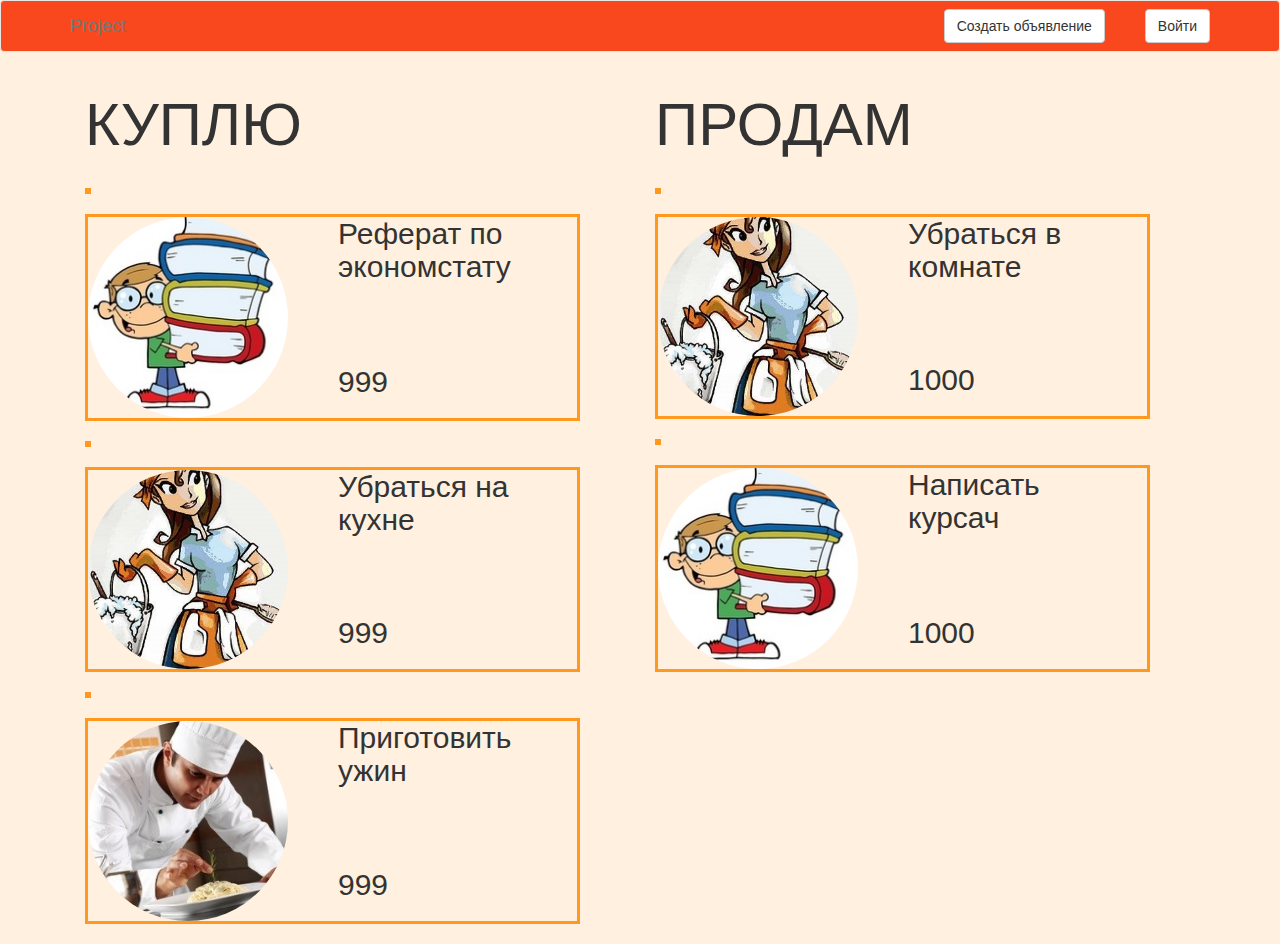
<file: src/main/webapp/WEB-INF/index.html>
<!DOCTYPE html PUBLIC "-//W3C//DTD XHTML 1.0 Strict//EN"
"http://www.w3.org/TR/xhtml1/DTD/xhtml1-strict.dtd">
<html lang="en">

<head>

    <meta charset="utf-8">
    <meta name="viewport" content="user-scalable=no, initial-scale=1, maximum-scale=1, minimum-scale=1, width=320, height=device-height, target-densitydpi=medium-dpi" />


    <title>Project</title>

    <!-- Bootstrap Core CSS - Uses Bootswatch Flatly Theme: http://bootswatch.com/flatly/ -->
    <link href="../resources/css/bootstrap.min.css" rel="stylesheet">

    <!-- Custom CSS -->
    <link href="../resources/css/project.css" rel="stylesheet">

    <link rel="shortcut icon" href="img/favicon.ico" >


<!-- Add jQuery library -->


<script type="text/javascript" src="../resources/fancybox/lib/jquery-1.10.1.min.js"></script>
<!--<script type="text/javascript" src="https://vk.com/js/api/openapi.js?116"></script>-->

<!--
<script type="text/javascript">
  VK.init({apiId: 4773764});
</script>

-->

</head>

<body id="page-top" class="index">

    <!-- Navigation -->
    <nav class="navbar navbar-default">
        <div class="container container2">
            <!-- Brand and toggle get grouped for better mobile display -->
            <div class="navbar-header page-scroll">
                <button type="button" class="navbar-toggle" data-toggle="collapse" data-target="#bs-example-navbar-collapse-1">
                    <span class="sr-only">Toggle navigation</span>
                    <span class="icon-bar"></span>
                    <span class="icon-bar"></span>
                    <span class="icon-bar"></span>
                </button>
                <a class="navbar-brand" href="index.html">Project</a>
            </div>

            <!-- Collect the nav links, forms, and other content for toggling -->
            <div class="collapse navbar-collapse" id="bs-example-navbar-collapse-1">
                <ul class="nav navbar-nav navbar-right">
                    <li class="page-scroll">
                        <button class="various btn btn-default navbar-btn" href="#new" role="button">Создать объявление</button>
                    </li>
                    <li><button class="various btn btn-default navbar-btn" href="#vk_auth" role="button">Войти</button></li>
                </ul>
            </div>
            <!-- /.navbar-collapse -->
        </div>
        <!-- /.container-fluid -->
    </nav>

<div class="hide">
<div id="vk_auth"></div>
<!--
<script type="text/javascript">
VK.Widgets.Auth("vk_auth", {width: "400px", onAuth: function(data) {
 alert('user '+data['uid']+' authorized');
} });
</script>
-->
</div>
<div class="container">
    <div class="items" >
        <div class="buy col-md-6">
        <h1>КУПЛЮ</h1>
        </div>
        <div class="sell col-md-6">
        <h1>ПРОДАМ</h1>
        </div>
    </div>
</div>

<!-- <div class="hide" >
    <div id="new"></div>
</div> -->

<div class="clicked"></div>

<form class="hide">
    <div id="new">
    <div class="form-group">
        <div class="dropdown">
          <button class="btn btn-default btn-block dropdown-toggle" type="button" id="dropdownMenu1" data-toggle="dropdown" aria-expanded="true">
            Тип работы
            <span class="caret"></span>
          </button>
          <ul class="dropdown-menu" role="menu" aria-labelledby="dropdownMenu1">
            <li role="presentation"><a role="menuitem" tabindex="-1" href="#"><img src="img/homework.jpg"> Домашняя работа</a></li>
            <li role="presentation"><a role="menuitem" tabindex="-1" href="#"><img src="img/cleaning.jpg">Уборка</a></li>
            <li role="presentation"><a role="menuitem" tabindex="-1" href="#"><img src="img/food.jpg">Еда</a></li>
            <li role="presentation"><a role="menuitem" tabindex="-1" href="#"><img src="img/homework.jpg">Другое</a></li>
          </ul>
        </div>  
  <div class="form-group">
    <input class="form-control input-lg" type="text" placeholder='Название. Например "Сделать домашку по матану"'>
  </div>
  <div class="form-group">
    <input class="form-control input-lg" type="text" placeholder="Описание">
  </div>
  <div class="form-group">
    <input class="form-control input-lg" type="text" placeholder="Цена">
  </div>
  <button type="submit" class="btn btn-default btn-block">Опубликовать</button>
  </div>
    </div>
</form>

<!--<script type="text/javascript" src="http://ajax.googleapis.com/ajax/libs/jquery/1.11.2/jquery.min.js"></script>-->



<script src="../resources/js/bootstrap.min.js"></script>

<script src="../resources/js/project.js"></script>

<!-- Add fancyBox -->
<link rel="stylesheet" href="../resources/fancybox/source/jquery.fancybox.css" type="text/css" media="screen" />

<script type="text/javascript" src="../resources/fancybox/source/jquery.fancybox.pack.js"></script>

<link rel="stylesheet" href="../resources/fancybox/source/helpers/jquery.fancybox-thumbs.css" type="text/css" media="screen" />
<script type="text/javascript" src="../resources/fancybox/source/helpers/jquery.fancybox-thumbs.js"></script>

<script type="text/javascript">
    makelist();
</script>

</body>

</html>
</file>
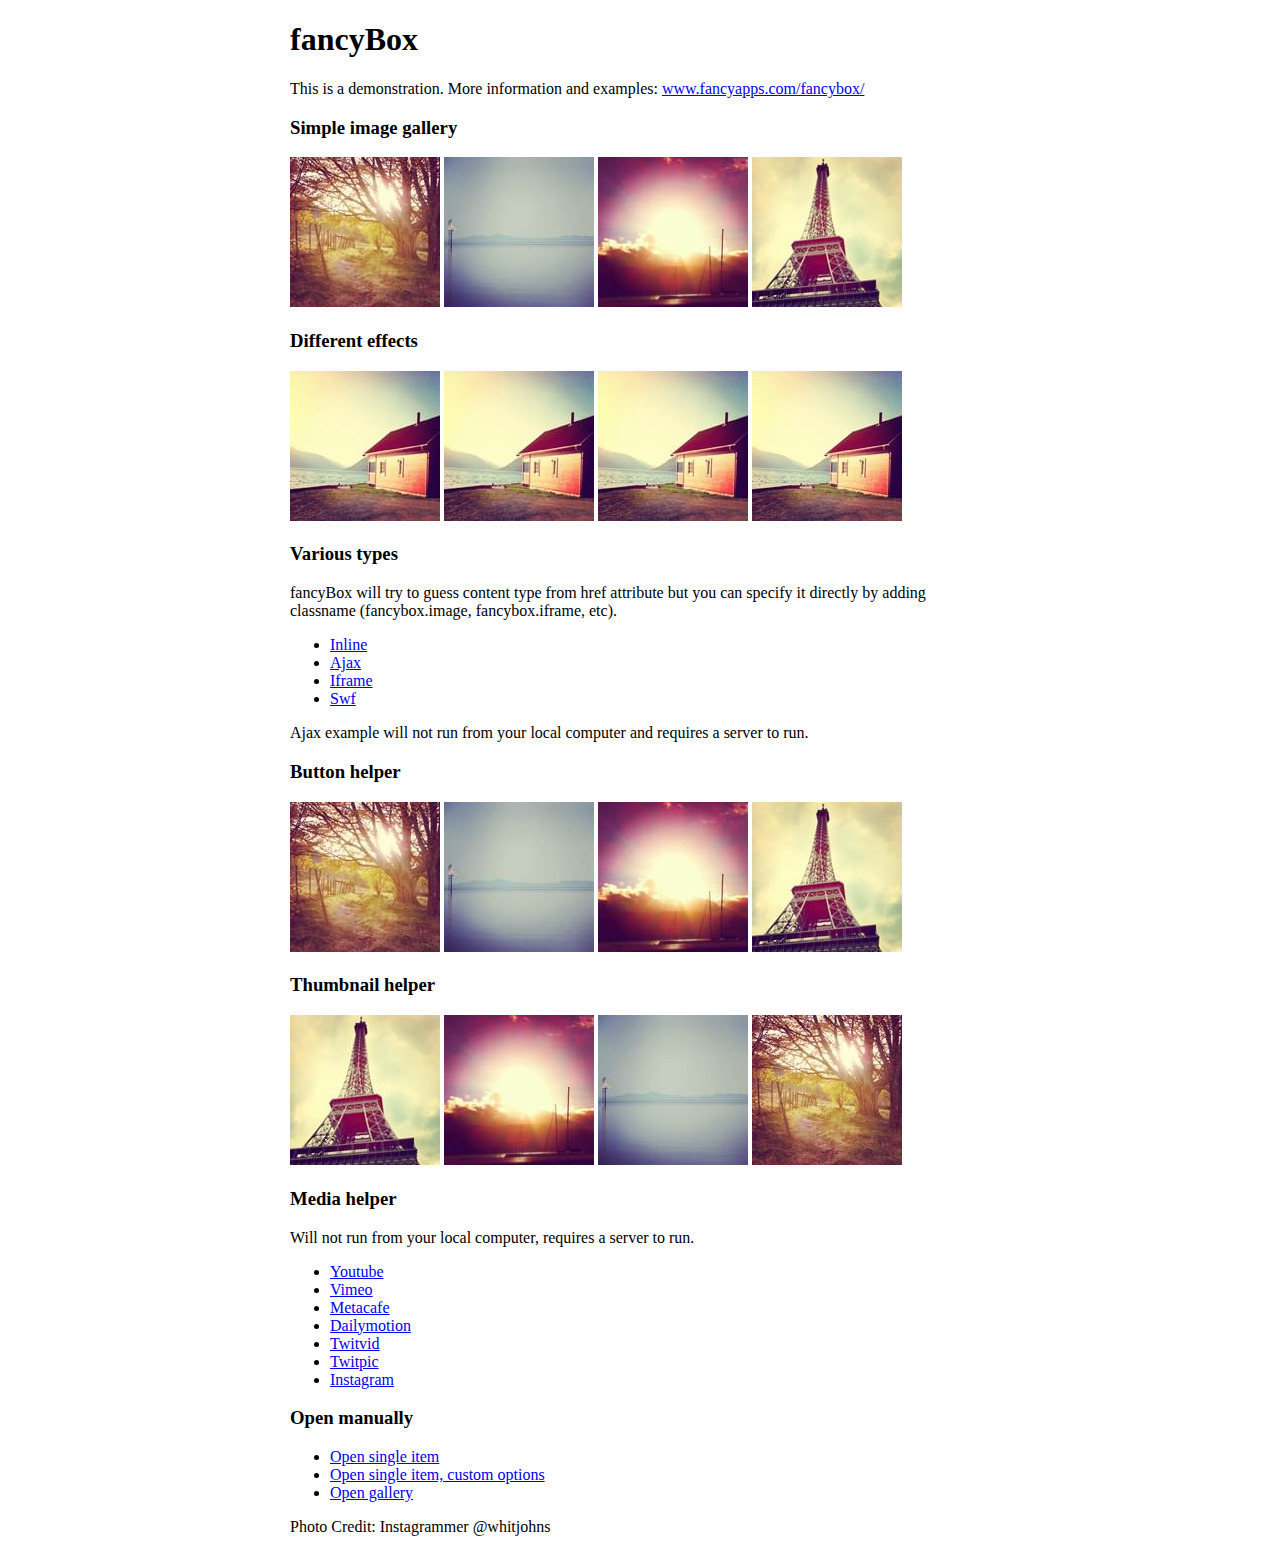
<file: src/main/webapp/resources/fancybox/demo/index.html>
<!DOCTYPE html>
<html>
<head>
	<title>fancyBox - Fancy jQuery Lightbox Alternative | Demonstration</title>
	<meta http-equiv="Content-Type" content="text/html; charset=UTF-8" />

	<!-- Add jQuery library -->
	<script type="text/javascript" src="../lib/jquery-1.10.1.min.js"></script>

	<!-- Add mousewheel plugin (this is optional) -->
	<script type="text/javascript" src="../lib/jquery.mousewheel-3.0.6.pack.js"></script>

	<!-- Add fancyBox main JS and CSS files -->
	<script type="text/javascript" src="../source/jquery.fancybox.js?v=2.1.5"></script>
	<link rel="stylesheet" type="text/css" href="../source/jquery.fancybox.css?v=2.1.5" media="screen" />

	<!-- Add Button helper (this is optional) -->
	<link rel="stylesheet" type="text/css" href="../source/helpers/jquery.fancybox-buttons.css?v=1.0.5" />
	<script type="text/javascript" src="../source/helpers/jquery.fancybox-buttons.js?v=1.0.5"></script>

	<!-- Add Thumbnail helper (this is optional) -->
	<link rel="stylesheet" type="text/css" href="../source/helpers/jquery.fancybox-thumbs.css?v=1.0.7" />
	<script type="text/javascript" src="../source/helpers/jquery.fancybox-thumbs.js?v=1.0.7"></script>

	<!-- Add Media helper (this is optional) -->
	<script type="text/javascript" src="../source/helpers/jquery.fancybox-media.js?v=1.0.6"></script>

	<script type="text/javascript">
		$(document).ready(function() {
			/*
			 *  Simple image gallery. Uses default settings
			 */

			$('.fancybox').fancybox();

			/*
			 *  Different effects
			 */

			// Change title type, overlay closing speed
			$(".fancybox-effects-a").fancybox({
				helpers: {
					title : {
						type : 'outside'
					},
					overlay : {
						speedOut : 0
					}
				}
			});

			// Disable opening and closing animations, change title type
			$(".fancybox-effects-b").fancybox({
				openEffect  : 'none',
				closeEffect	: 'none',

				helpers : {
					title : {
						type : 'over'
					}
				}
			});

			// Set custom style, close if clicked, change title type and overlay color
			$(".fancybox-effects-c").fancybox({
				wrapCSS    : 'fancybox-custom',
				closeClick : true,

				openEffect : 'none',

				helpers : {
					title : {
						type : 'inside'
					},
					overlay : {
						css : {
							'background' : 'rgba(238,238,238,0.85)'
						}
					}
				}
			});

			// Remove padding, set opening and closing animations, close if clicked and disable overlay
			$(".fancybox-effects-d").fancybox({
				padding: 0,

				openEffect : 'elastic',
				openSpeed  : 150,

				closeEffect : 'elastic',
				closeSpeed  : 150,

				closeClick : true,

				helpers : {
					overlay : null
				}
			});

			/*
			 *  Button helper. Disable animations, hide close button, change title type and content
			 */

			$('.fancybox-buttons').fancybox({
				openEffect  : 'none',
				closeEffect : 'none',

				prevEffect : 'none',
				nextEffect : 'none',

				closeBtn  : false,

				helpers : {
					title : {
						type : 'inside'
					},
					buttons	: {}
				},

				afterLoad : function() {
					this.title = 'Image ' + (this.index + 1) + ' of ' + this.group.length + (this.title ? ' - ' + this.title : '');
				}
			});


			/*
			 *  Thumbnail helper. Disable animations, hide close button, arrows and slide to next gallery item if clicked
			 */

			$('.fancybox-thumbs').fancybox({
				prevEffect : 'none',
				nextEffect : 'none',

				closeBtn  : false,
				arrows    : false,
				nextClick : true,

				helpers : {
					thumbs : {
						width  : 50,
						height : 50
					}
				}
			});

			/*
			 *  Media helper. Group items, disable animations, hide arrows, enable media and button helpers.
			*/
			$('.fancybox-media')
				.attr('rel', 'media-gallery')
				.fancybox({
					openEffect : 'none',
					closeEffect : 'none',
					prevEffect : 'none',
					nextEffect : 'none',

					arrows : false,
					helpers : {
						media : {},
						buttons : {}
					}
				});

			/*
			 *  Open manually
			 */

			$("#fancybox-manual-a").click(function() {
				$.fancybox.open('1_b.jpg');
			});

			$("#fancybox-manual-b").click(function() {
				$.fancybox.open({
					href : 'iframe.html',
					type : 'iframe',
					padding : 5
				});
			});

			$("#fancybox-manual-c").click(function() {
				$.fancybox.open([
					{
						href : '1_b.jpg',
						title : 'My title'
					}, {
						href : '2_b.jpg',
						title : '2nd title'
					}, {
						href : '3_b.jpg'
					}
				], {
					helpers : {
						thumbs : {
							width: 75,
							height: 50
						}
					}
				});
			});


		});
	</script>
	<style type="text/css">
		.fancybox-custom .fancybox-skin {
			box-shadow: 0 0 50px #222;
		}

		body {
			max-width: 700px;
			margin: 0 auto;
		}
	</style>
</head>
<body>
	<h1>fancyBox</h1>

	<p>This is a demonstration. More information and examples: <a href="http://fancyapps.com/fancybox/">www.fancyapps.com/fancybox/</a></p>

	<h3>Simple image gallery</h3>
	<p>
		<a class="fancybox" href="1_b.jpg" data-fancybox-group="gallery" title="Lorem ipsum dolor sit amet"><img src="1_s.jpg" alt="" /></a>

		<a class="fancybox" href="2_b.jpg" data-fancybox-group="gallery" title="Etiam quis mi eu elit temp"><img src="2_s.jpg" alt="" /></a>

		<a class="fancybox" href="3_b.jpg" data-fancybox-group="gallery" title="Cras neque mi, semper leon"><img src="3_s.jpg" alt="" /></a>

		<a class="fancybox" href="4_b.jpg" data-fancybox-group="gallery" title="Sed vel sapien vel sem uno"><img src="4_s.jpg" alt="" /></a>
	</p>

	<h3>Different effects</h3>
	<p>
		<a class="fancybox-effects-a" href="5_b.jpg" title="Lorem ipsum dolor sit amet, consectetur adipiscing elit"><img src="5_s.jpg" alt="" /></a>

		<a class="fancybox-effects-b" href="5_b.jpg" title="Lorem ipsum dolor sit amet, consectetur adipiscing elit"><img src="5_s.jpg" alt="" /></a>

		<a class="fancybox-effects-c" href="5_b.jpg" title="Lorem ipsum dolor sit amet, consectetur adipiscing elit"><img src="5_s.jpg" alt="" /></a>

		<a class="fancybox-effects-d" href="5_b.jpg" title="Lorem ipsum dolor sit amet, consectetur adipiscing elit"><img src="5_s.jpg" alt="" /></a>
	</p>

	<h3>Various types</h3>
	<p>
		fancyBox will try to guess content type from href attribute but you can specify it directly by adding classname (fancybox.image, fancybox.iframe, etc).
	</p>
	<ul>
		<li><a class="fancybox" href="#inline1" title="Lorem ipsum dolor sit amet">Inline</a></li>
		<li><a class="fancybox fancybox.ajax" href="ajax.txt">Ajax</a></li>
		<li><a class="fancybox fancybox.iframe" href="iframe.html">Iframe</a></li>
		<li><a class="fancybox" href="http://www.adobe.com/jp/events/cs3_web_edition_tour/swfs/perform.swf">Swf</a></li>
	</ul>

	<div id="inline1" style="width:400px;display: none;">
		<h3>Etiam quis mi eu elit</h3>
		<p>
			Lorem ipsum dolor sit amet, consectetur adipiscing elit. Etiam quis mi eu elit tempor facilisis id et neque. Nulla sit amet sem sapien. Vestibulum imperdiet porta ante ac ornare. Nulla et lorem eu nibh adipiscing ultricies nec at lacus. Cras laoreet ultricies sem, at blandit mi eleifend aliquam. Nunc enim ipsum, vehicula non pretium varius, cursus ac tortor. Vivamus fringilla congue laoreet. Quisque ultrices sodales orci, quis rhoncus justo auctor in. Phasellus dui eros, bibendum eu feugiat ornare, faucibus eu mi. Nunc aliquet tempus sem, id aliquam diam varius ac. Maecenas nisl nunc, molestie vitae eleifend vel, iaculis sed magna. Aenean tempus lacus vitae orci posuere porttitor eget non felis. Donec lectus elit, aliquam nec eleifend sit amet, vestibulum sed nunc.
		</p>
	</div>

	<p>
		Ajax example will not run from your local computer and requires a server to run.
	</p>

	<h3>Button helper</h3>
	<p>
		<a class="fancybox-buttons" data-fancybox-group="button" href="1_b.jpg"><img src="1_s.jpg" alt="" /></a>

		<a class="fancybox-buttons" data-fancybox-group="button" href="2_b.jpg"><img src="2_s.jpg" alt="" /></a>

		<a class="fancybox-buttons" data-fancybox-group="button" href="3_b.jpg"><img src="3_s.jpg" alt="" /></a>

		<a class="fancybox-buttons" data-fancybox-group="button" href="4_b.jpg"><img src="4_s.jpg" alt="" /></a>
	</p>

	<h3>Thumbnail helper</h3>
	<p>
		<a class="fancybox-thumbs" data-fancybox-group="thumb" href="4_b.jpg"><img src="4_s.jpg" alt="" /></a>

		<a class="fancybox-thumbs" data-fancybox-group="thumb" href="3_b.jpg"><img src="3_s.jpg" alt="" /></a>

		<a class="fancybox-thumbs" data-fancybox-group="thumb" href="2_b.jpg"><img src="2_s.jpg" alt="" /></a>

		<a class="fancybox-thumbs" data-fancybox-group="thumb" href="1_b.jpg"><img src="1_s.jpg" alt="" /></a>
	</p>

	<h3>Media helper</h3>
	<p>
		Will not run from your local computer, requires a server to run.
	</p>

	<ul>
		<li><a class="fancybox-media" href="http://www.youtube.com/watch?v=opj24KnzrWo">Youtube</a></li>
		<li><a class="fancybox-media" href="http://vimeo.com/47480346">Vimeo</a></li>
		<li><a class="fancybox-media" href="http://www.metacafe.com/watch/7635964/">Metacafe</a></li>
		<li><a class="fancybox-media" href="http://www.dailymotion.com/video/xoeylt_electric-guest-this-head-i-hold_music">Dailymotion</a></li>
		<li><a class="fancybox-media" href="http://twitvid.com/QY7MD">Twitvid</a></li>
		<li><a class="fancybox-media" href="http://twitpic.com/7p93st">Twitpic</a></li>
		<li><a class="fancybox-media" href="http://instagr.am/p/IejkuUGxQn">Instagram</a></li>
	</ul>

	<h3>Open manually</h3>
	<ul>
		<li><a id="fancybox-manual-a" href="javascript:;">Open single item</a></li>
		<li><a id="fancybox-manual-b" href="javascript:;">Open single item, custom options</a></li>
		<li><a id="fancybox-manual-c" href="javascript:;">Open gallery</a></li>
	</ul>

	<p>
		Photo Credit: Instagrammer @whitjohns
	</p>
</body>
</html>
</file>
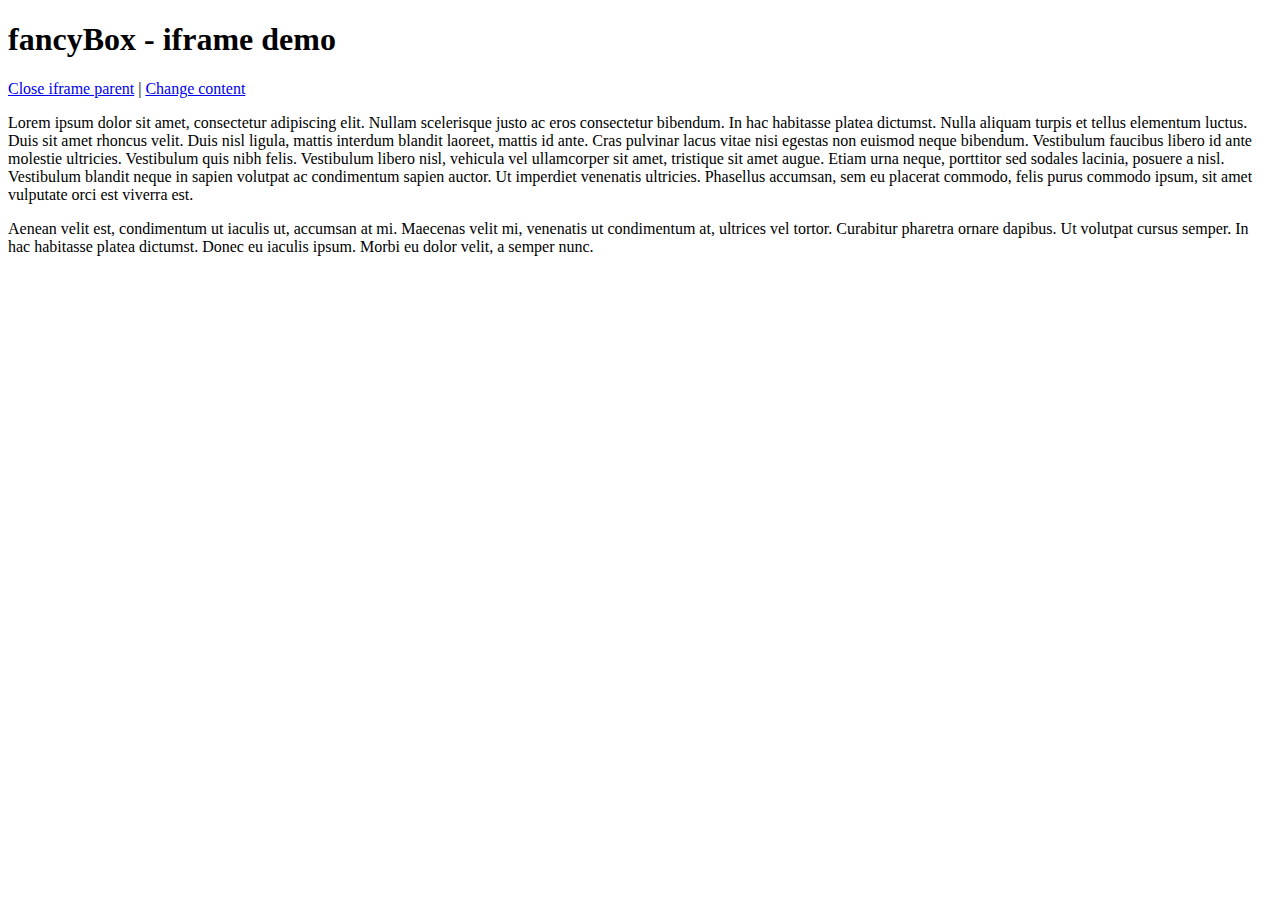
<file: src/main/webapp/resources/fancybox/demo/iframe.html>
<!DOCTYPE html>
<html>
<head>
	<title>fancyBox - iframe demo</title>
	<meta http-equiv="Content-Type" content="text/html; charset=UTF-8" />
</head>
<body>
	<h1>fancyBox - iframe demo</h1>

	<p>
		<a href="javascript:parent.jQuery.fancybox.close();">Close iframe parent</a>

		|

		<a href="javascript:parent.jQuery.fancybox.open({href : '1_b.jpg', title : 'My title'});">Change content</a>
	</p>

	<p>
		Lorem ipsum dolor sit amet, consectetur adipiscing elit. Nullam scelerisque justo ac eros consectetur bibendum. In hac habitasse platea dictumst. Nulla aliquam turpis et tellus elementum luctus. Duis sit amet rhoncus velit. Duis nisl ligula, mattis interdum blandit laoreet, mattis id ante. Cras pulvinar lacus vitae nisi egestas non euismod neque bibendum. Vestibulum faucibus libero id ante molestie ultricies. Vestibulum quis nibh felis. Vestibulum libero nisl, vehicula vel ullamcorper sit amet, tristique sit amet augue. Etiam urna neque, porttitor sed sodales lacinia, posuere a nisl. Vestibulum blandit neque in sapien volutpat ac condimentum sapien auctor. Ut imperdiet venenatis ultricies. Phasellus accumsan, sem eu placerat commodo, felis purus commodo ipsum, sit amet vulputate orci est viverra est.
	</p>

	<p>
		Aenean velit est, condimentum ut iaculis ut, accumsan at mi. Maecenas velit mi, venenatis ut condimentum at, ultrices vel tortor. Curabitur pharetra ornare dapibus. Ut volutpat cursus semper. In hac habitasse platea dictumst. Donec eu iaculis ipsum. Morbi eu dolor velit, a semper nunc.
	</p>
</body>
</html>
</file>
<file: src/main/webapp/resources/css/project.css>
/*.navbar .container {
	width: 50%;
}*/
body {
	font-family: ;
	background-color: #fff0df;
}

.hide {
	display: none;
}
.navbar {
    background-color: #fa481e;
}
#new .btn{
	height: 43px;
}
#new .dropdown .btn {
	text-align: left;
}
.image {
	float: left;
	margin-right: 50px;
	width: 200px;
	height: auto;
}
.box img{
	width: 350px;
	height: auto;
}
.collapse button {
	margin-left: 40px;
}
.new .btn {
	height: 46px;
}
.dropdown-menu li img{
	width: 60px;
	margin-right: 30px;
}
.price {
	position: absolute;
	bottom: 10px;
	left: 250px;
}
h1 {
	margin-bottom: 30px;
}
.dropdown .btn {
	margin-top: 10px;
	margin-bottom: 10px;
}
#vk_auth {
	margin: 0 auto;
	margin-top: 100px;
}
ul
{
list-style-type: none;
}

/*hr {
	display: block;
}*/
.item {
	display: block;
	float: left;
	margin-bottom: 20px;
	padding-left: 0px;
    border: 3px solid #ff981f;
}
.box .item {
	margin-bottom: 0px;
}
.info {
	/*text-align: right;*/
	width: 100%;
}

.items .item:hover {
	background-color: #fff0df;
	cursor: pointer;
	border-radius: 100px;
    border: 3px solid #fa481e;
}
.btnbuy {
	position: absolute;
	bottom: -70px;
	font-size: 30px;
}
.buy,
.sell {
	padding-right: 60px;
}

h1 {
	/*text-align: center;*/
	font-size: 60px;
}
h2 {
	margin-top: 0px;
}
p {
	margin-top: 20px;
	margin-bottom: 20px;
}
.clicked {
	display: none;
}
</file>
